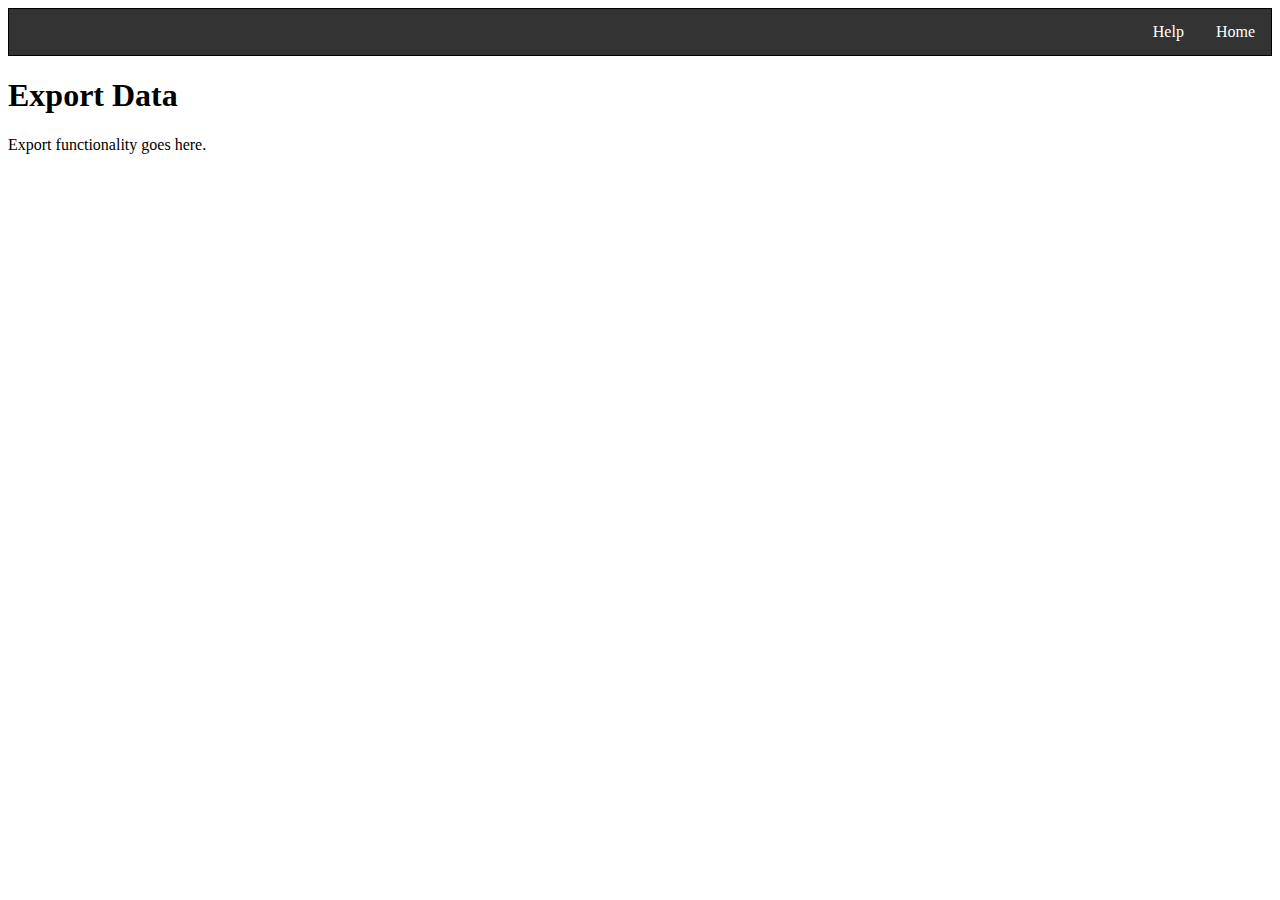
<file: static/export.html>
<!DOCTYPE html>
<html lang="en">
<head>
  <meta charset="UTF-8" />
  <meta name="viewport" content="width=device-width, initial-scale=1.0" />
  <link rel="stylesheet" href="/static/styles.css" />
  <title>Export Data</title>
</head>
<body>
  <!-- Common Header -->
  <header>
    <nav>
      <ul>
        <li><a href="/">Home</a></li>
        <li><a href="/help">Help</a></li>
      </ul>
    </nav>
  </header>

  <div class="container">
    <h1>Export Data</h1>
    <p>Export functionality goes here.</p>
  </div>
</body>
</html>
</file>
<file: static/styles.css>
/* Styles for the header navigation menu only */
header ul {
    list-style-type: none;
    margin: 0;
    padding: 0;
    overflow: hidden;
    background-color: #333;
  }
  
  header li {
    float: right;
  }
  
  header li a {
    display: block;
    color: white;
    text-align: center;
    padding: 14px 16px;
    text-decoration: none;
  }
  
  header li a:hover {
    background-color: #111;
  }
  
  /* Optional: Style the nav element with a border */
  nav {
    border: 1px solid;
  }
  
  /* Additional styling for the content area */
  .contentCenter {
    text-align: center;
    font-family: sans-serif;
    max-width: 100%;
    height: 100%;
    margin-left: auto;
    margin-right: auto;
    border: 1px;
    border-style: solid;
  }
  
  .datafield {
    margin: 20px;
    width: 60%;
    height: 300px;
  }

  .sendBtn{
    margin: 5px;
  }

  .body {
    background-color: black;
  }
</file>
